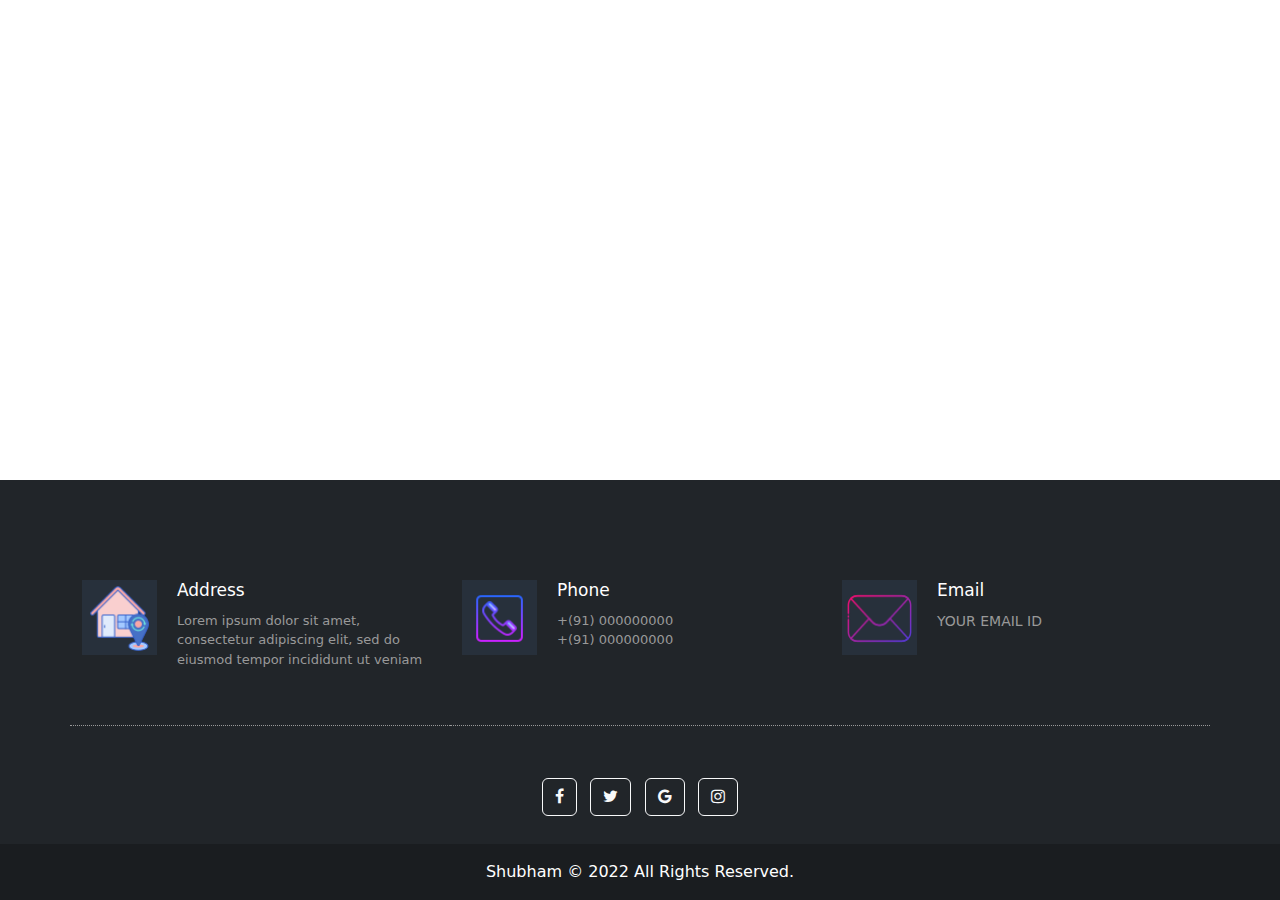
<file: Index.html>
<!DOCTYPE html>
<html lang="en">
  <head>
    <title>Home</title>
    <meta charset="UTF-8" />
    <meta name="viewport" content="width=device-width" />
    <link href="https://cdn.jsdelivr.net/npm/bootstrap@5.1.2/dist/css/bootstrap.min.css" rel="stylesheet" crossorigin="anonymous">
    <link rel="stylesheet" href="style1.css" />
    <link rel="stylesheet" href="https://cdnjs.cloudflare.com/ajax/libs/font-awesome/4.7.0/css/font-awesome.min.css">
  </head>
  <body>
  <footer class="footer-main bg-dark fixed-bottom">
  <div class="container">
    <div class="row address-main">
      <div class="col-lg-4 col-sm-12 col-xs-12">
        <div class="address-box clearfix">
          <div class="add-icon">
            <img src="3.png" alt="" />
          </div>
          <div class="add-content">
            <h5>Address</h5>
            <p> Lorem ipsum dolor sit amet, consectetur adipiscing elit,
			sed do eiusmod tempor incididunt ut veniam </p>
          </div>
        </div>
      </div>
      <div class="col-lg-4 col-sm-12 col-xs-12">
        <div class="address-box clearfix">
          <div class="add-icon">
            <img src="1.png" alt="" />
          </div>
          <div class="add-content">
            <h5>Phone</h5>
            <p>+(91) 000000000 <br/>
            +(91) 000000000</p>
          </div>
        </div>
      </div>
      <div class="col-lg-4 col-sm-12 col-xs-12">
        <div class="address-box clearfix">
          <div class="add-icon">
            <img src="2.png" alt="" />
          </div>
          <div class="add-content">
            <h5>Email</h5>
            <p> <a href="mailto:" style="text-decoration:none"> YOUR EMAIL ID</a> </p>
          </div>
        </div>
      </div>
    </div>
</div>
--->

<!-- Copyright Footer -->
<footer class="bg-dark text-center text-white">

<!-- Grid container -->
<div class="container p-4 pb-0">
  <!-- Section: Social media -->
  <section class="mb-4">
    <!-- Facebook -->
    <a class="btn btn-outline-light btn-floating m-1" href="#!" role="button"
      ><i class="fa fa-facebook-f"></i
    ></a>

    <!-- Twitter -->
    <a class="btn btn-outline-light btn-floating m-1" href="#!" role="button"
      ><i class="fa fa-twitter"></i
    ></a>

    <!-- Google -->
    <a class="btn btn-outline-light btn-floating m-1" href="#!" role="button"
      ><i class="fa fa-google"></i
    ></a>

    <!-- Instagram -->
    <a class="btn btn-outline-light btn-floating m-1" href="#!" role="button"
      ><i class="fa fa-instagram"></i
    ></a>

  </section>
  <!-- Section: Social media -->
</div>
<!-- Grid container -->

<!-- Copyright -->
<div class="text-center p-3" style="background-color: rgba(0, 0, 0, 0.2);">
Shubham © 2022 All Rights Reserved.
</div>
<!-- Copyright -->
</footer>
</footer>
  </body>
</html>
</file>
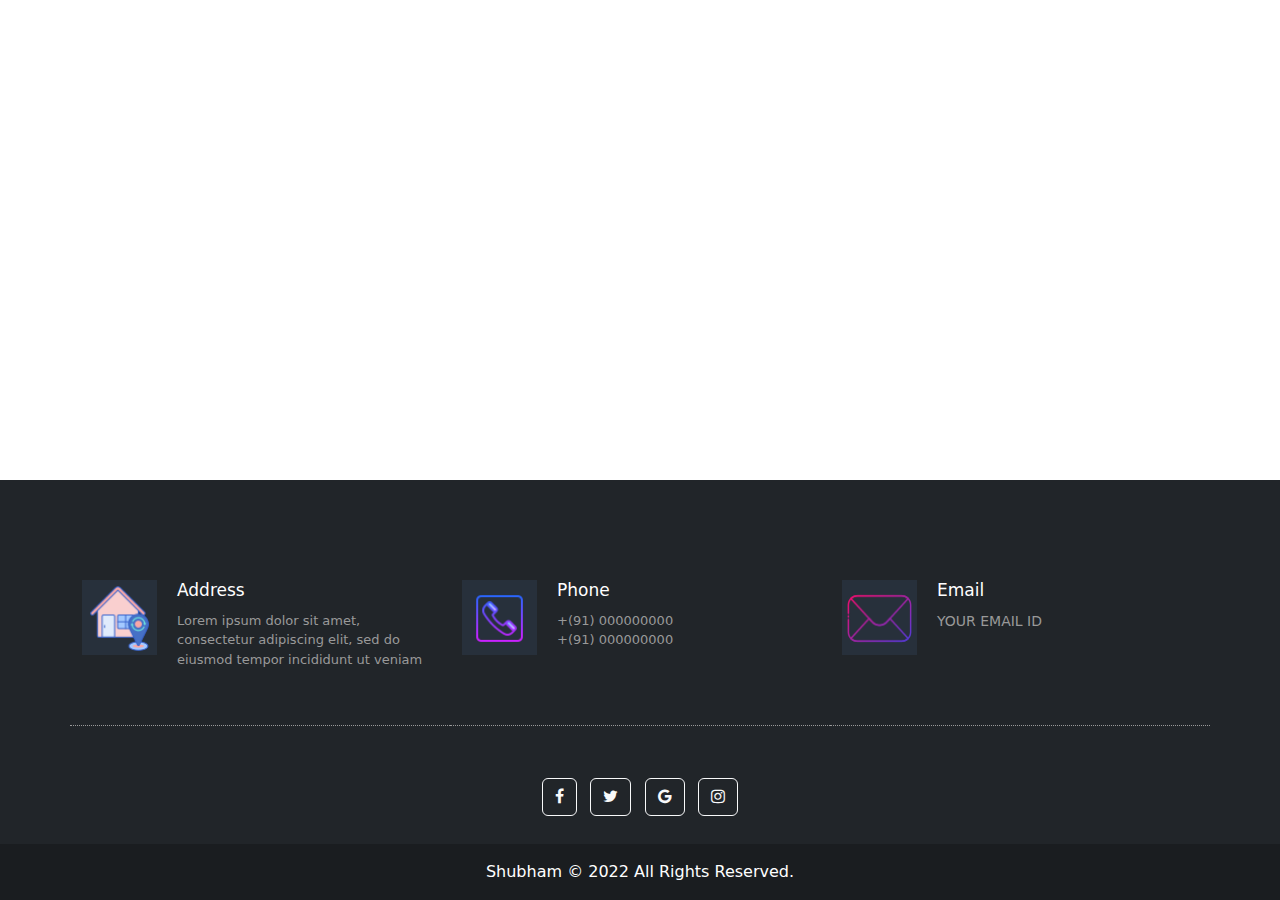
<file: index1.html>
<!DOCTYPE html>
<html lang="en">
  <head>
    <title>Home</title>
    <meta charset="UTF-8" />
    <meta name="viewport" content="width=device-width" />
    <link href="https://cdn.jsdelivr.net/npm/bootstrap@5.1.2/dist/css/bootstrap.min.css" rel="stylesheet" crossorigin="anonymous">
    <link rel="stylesheet" href="style1.css" />
    <link rel="stylesheet" href="https://cdnjs.cloudflare.com/ajax/libs/font-awesome/4.7.0/css/font-awesome.min.css">
  </head>
  <body>
  <footer class="footer-main bg-dark fixed-bottom">
  <div class="container">
    <div class="row address-main">
      <div class="col-lg-4 col-sm-12 col-xs-12">
        <div class="address-box clearfix">
          <div class="add-icon">
            <img src="3.png" alt="" />
          </div>
          <div class="add-content">
            <h5>Address</h5>
            <p> Lorem ipsum dolor sit amet, consectetur adipiscing elit,
			sed do eiusmod tempor incididunt ut veniam </p>
          </div>
        </div>
      </div>
      <div class="col-lg-4 col-sm-12 col-xs-12">
        <div class="address-box clearfix">
          <div class="add-icon">
            <img src="1.png" alt="" />
          </div>
          <div class="add-content">
            <h5>Phone</h5>
            <p>  +(91) 000000000 <br />
            +(91) 000000000  </p>
          </div>
        </div>
      </div>
      <div class="col-lg-4 col-sm-12 col-xs-12">
        <div class="address-box clearfix">
          <div class="add-icon">
            <img src="2.png" alt="" />
          </div>
          <div class="add-content">
            <h5>Email</h5>
            <p> <a href="mailto:" style="text-decoration:none"> YOUR EMAIL ID</a> </p>
          </div>
        </div>
      </div>
    </div>
</div>
--->

<!-- Copyright Footer -->
<footer class="bg-dark text-center text-white">

<!-- Grid container -->
<div class="container p-4 pb-0">
  <!-- Section: Social media -->
  <section class="mb-4">
    <!-- Facebook -->
    <a class="btn btn-outline-light btn-floating m-1" href="#!" role="button"
      ><i class="fa fa-facebook-f"></i
    ></a>

    <!-- Twitter -->
    <a class="btn btn-outline-light btn-floating m-1" href="#!" role="button"
      ><i class="fa fa-twitter"></i
    ></a>

    <!-- Google -->
    <a class="btn btn-outline-light btn-floating m-1" href="#!" role="button"
      ><i class="fa fa-google"></i
    ></a>

    <!-- Instagram -->
    <a class="btn btn-outline-light btn-floating m-1" href="#!" role="button"
      ><i class="fa fa-instagram"></i
    ></a>

  </section>
  <!-- Section: Social media -->
</div>
<!-- Grid container -->

<!-- Copyright -->
<div class="text-center p-3" style="background-color: rgba(0, 0, 0, 0.2);">
Shubham © 2022 All Rights Reserved.
</div>
<!-- Copyright -->
</footer>
</footer>
  </body>
</html>
</file>
<file: style1.css>
.footer-main{
    padding-top: 90px;
}

.address-main > div.col-lg-4 {
    border-bottom: dotted 1px #999;
}
.address-box {
    padding: 10px 0;
    margin-bottom: 30px;
}
.add-icon{
    float: left;
    width: 60px;
    display: inline-block;
    padding: 0px 5px;
}
.address-box .add-icon {
    background: #27303b;
    height: 75px;
    line-height: 75px;
    width: 75px;
    margin-right: 20px;
    text-align: center;
}
.add-icon img{
    width: 100%;
}
.address-box .add-icon img {
    max-width: 65px;
}
.add-content{
    padding-left: 70px;
}
.add-content h5 {
    font-size: 17px;
    color: #ffffff;
    padding: 0;
    font-weight: 500;
    margin-bottom: 10px;
}
.add-content p {
    font-size: 13px;
    color: #999999;
    font-weight: 300;
}
.add-content p a{
    font-size: 14px;
    color: #999999;
    font-weight: 300;
    word-wrap: break-word;
}
.add-content p a:hover{
    color: #ffb32d;
}
</file>
